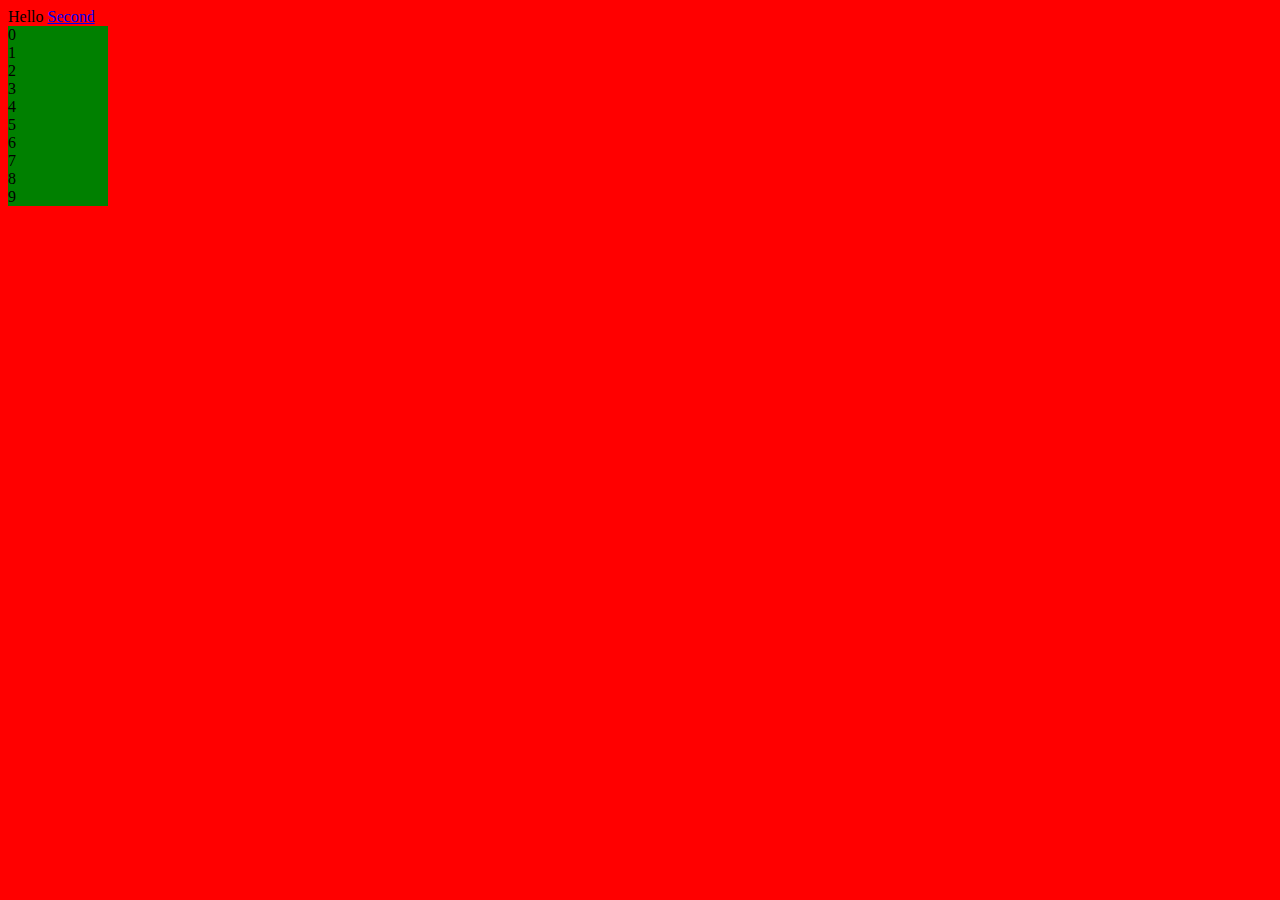
<file: static/index.html>
<!DOCTYPE html>
<html lang="en">
<head>
    <meta charset="UTF-8">
    <meta http-equiv="X-UA-Compatible" content="IE=edge">
    <meta name="viewport" content="width=device-width, initial-scale=1.0">
    <title>Document</title>
    <link rel="stylesheet" href="style.css">
</head>
<body>
    Hello
    <a href="second">Second</a>
    <div id="sss"></div>
    <script defer src="script.js">

    </script>
</body>
</html>
</file>
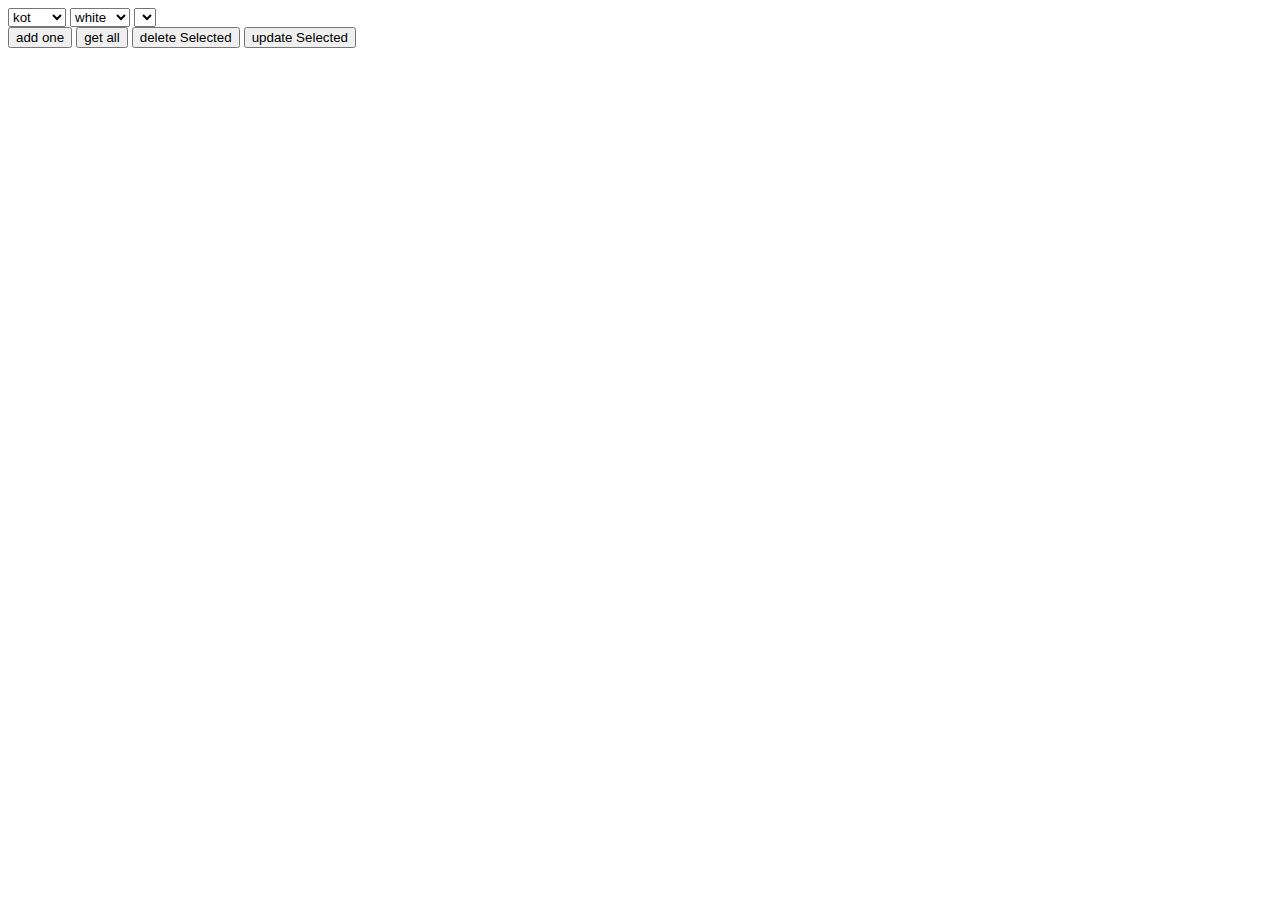
<file: 02/MVC/app/views/index.html>
<!DOCTYPE html>
<html lang="en">
<head>
    <meta charset="UTF-8">
    <meta http-equiv="X-UA-Compatible" content="IE=edge">
    <meta name="viewport" content="width=device-width, initial-scale=1.0">
    <title>Hi</title>
</head>
<body>
    <select name="animal" id="animal">
        <option value="kot">kot</option>
        <option value="pies">pies</option>
        <option value="krowa">krowa</option>
    </select>
    <select name="color" id="color">
        <option value="white">white</option>
        <option value="black">black</option>
        <option value="yellow">yellow</option>
    </select>
    <select name="animals" id="list"></select>
    <br/>
    <button id="addOne">add one</button>
    <button id="getAll">get all</button>
    <button id="deleteSelected">delete Selected</button>
    <button id="updateSelected">update Selected</button>
    <script defer>
        function updateAnimals(data){
            let list = document.getElementById("list");
            list.innerHTML = "";
            data.forEach(element => {
                let option = document.createElement("option");
                option.value = element.id;
                option.text = element.id;
                list.appendChild(option);
            });
        }
        document.getElementById("addOne").onclick = async ()=>{
            await fetch("/add", 
                {
                    method: "POST",
                    body: JSON.stringify({
                        name: document.getElementById("animal").value,
                        color: document.getElementById("color").value,
                    })
                }
            )   
                .then(response => response.json())
                .then(data => {
                        alert(JSON.stringify(data, null, 2));
                        updateAnimals(data.arr)
                    }
                )
        }
        document.getElementById("getAll").onclick = async ()=>{
            await fetch("/getall", 
                {
                    method: "POST",
                }
            )   
                .then(response => response.json())
                .then(data => {
                        alert(JSON.stringify(data, null, 2));
                        updateAnimals(data.all)
                    }
                )
        }
        document.getElementById("deleteSelected").onclick = async ()=>{
            console.log("delete")
            await fetch("/delete", 
                {
                    method: "POST",
                    body: JSON.stringify({
                        selectedId: document.getElementById("list").value,
                    })
                }
            )   
                .then(response => response.json())
                .then(data => {
                        alert(JSON.stringify(data, null, 2));
                        updateAnimals(data.arr)
                    }
                )
        }
        document.getElementById("updateSelected").onclick = async ()=>{
            console.log("delete")
            await fetch("/update", 
                {
                    method: "POST",
                    body: JSON.stringify({
                        selectedId: document.getElementById("list").value,
                    })
                }
            )   
                .then(response => response.json())
                .then(data => {
                        alert(JSON.stringify(data, null, 2));
                        updateAnimals(data.arr)
                    }
                )
        }
    </script>
</body>
</html>
</file>
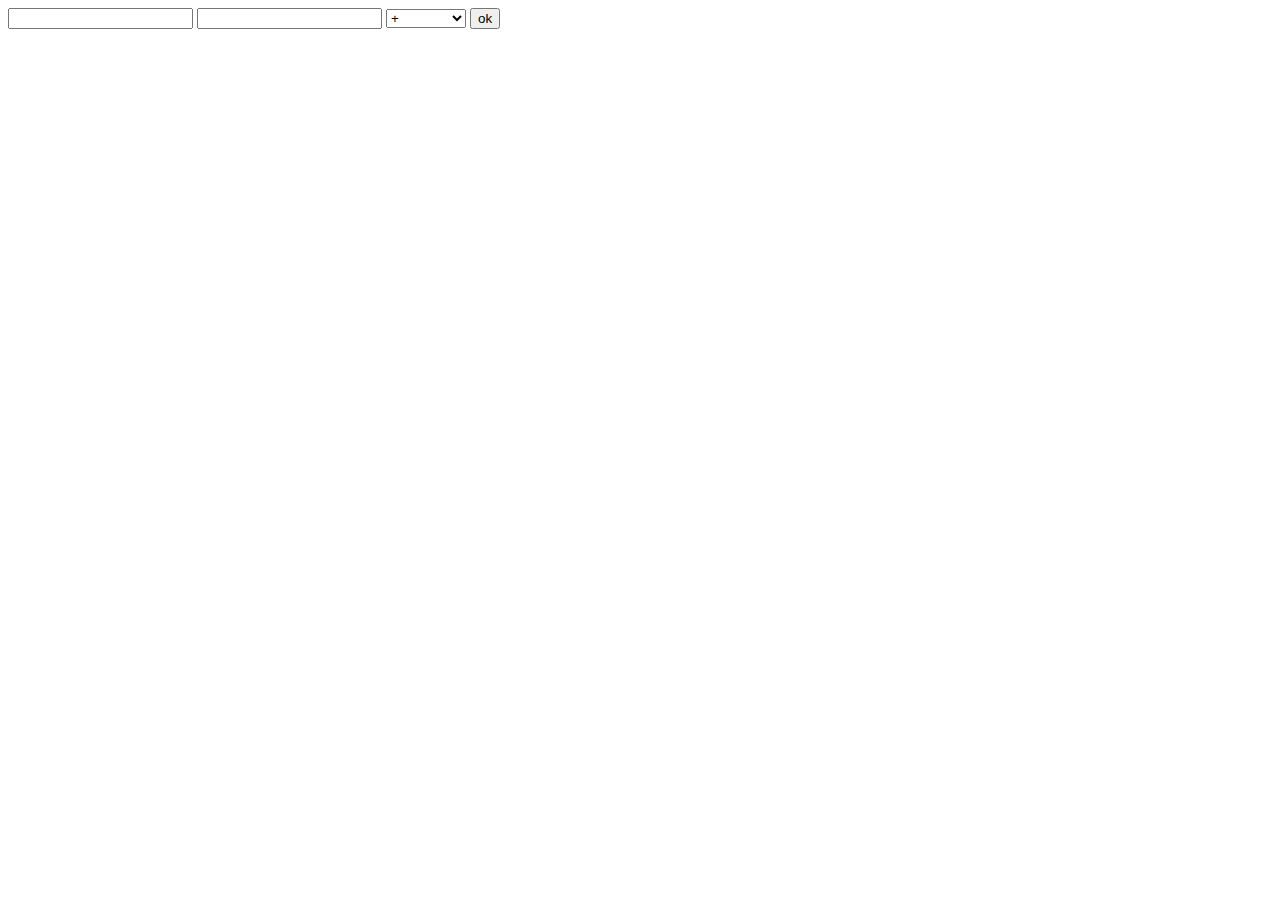
<file: static/index11.html>
<!DOCTYPE html>
<html lang="en">
<head>
    <meta charset="UTF-8">
    <meta http-equiv="X-UA-Compatible" content="IE=edge">
    <meta name="viewport" content="width=device-width, initial-scale=1.0">
    <title>Document</title>
</head>
<body>
    <form method="POST" action="/post">
        <input type="text" name="a" id="">
        <input type="text" name="b" id="">
        <select name="operation">
            <option value="+">+</option>
            <option value="-">-</option>
            <option value="/">/</option>
            <option value="*">*</option>
            <option value="all">wszystkie</option>
        </select>
        <input type="submit" value="ok">
    </form>
</body>
</html>
</file>
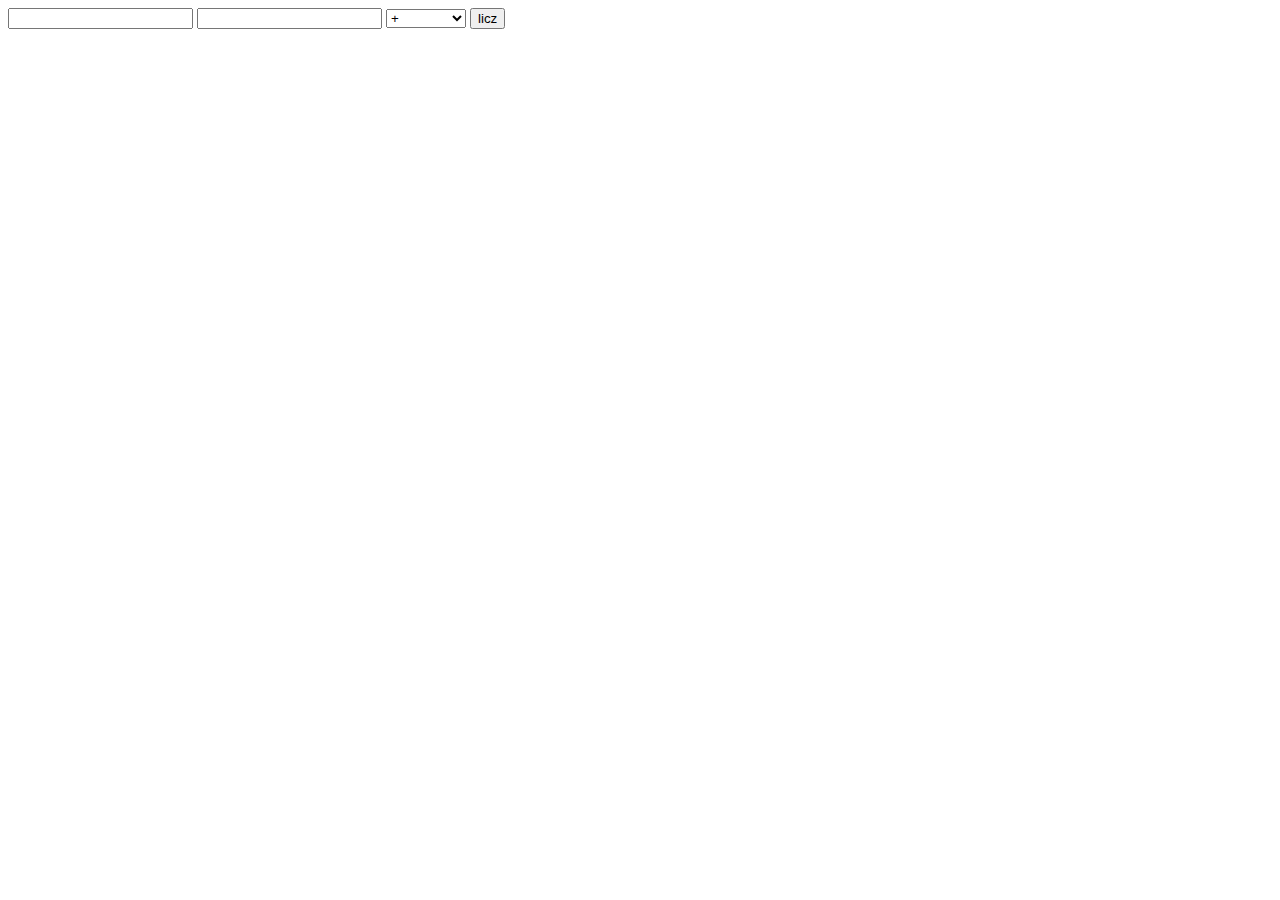
<file: static/index12.html>
<!DOCTYPE html>
<html lang="en">
<head>
    <meta charset="UTF-8">
    <meta http-equiv="X-UA-Compatible" content="IE=edge">
    <meta name="viewport" content="width=device-width, initial-scale=1.0">
    <title>Document</title>
</head>
<body>
    <input type="text" name="a" id="a">
    <input type="text" name="b" id="b">
    <select name="operation" id="op">
        <option value="+">+</option>
        <option value="-">-</option>
        <option value="/">/</option>
        <option value="*">*</option>
        <option value="all">wszystkie</option>
    </select>
    <button id="btn">licz</button>
    <script defer>
        let a = document.getElementById("a").value;
        let b = document.getElementById("a").value;
        let operation = document.getElementById("op").value;
        document.getElementById("btn").addEventListener("click", function(){
            let data = new URLSearchParams();
            data.append("a", 1);
            data.append("b", 2);

            const options = {
            method: "POST",
            body: data
            };

            fetch("/obliczenia", options)
            .then(response => response.json())
            .then(data => console.log(data))
            .catch(error => console.log(error));
        });
    </script>
</body>
</html>
</file>
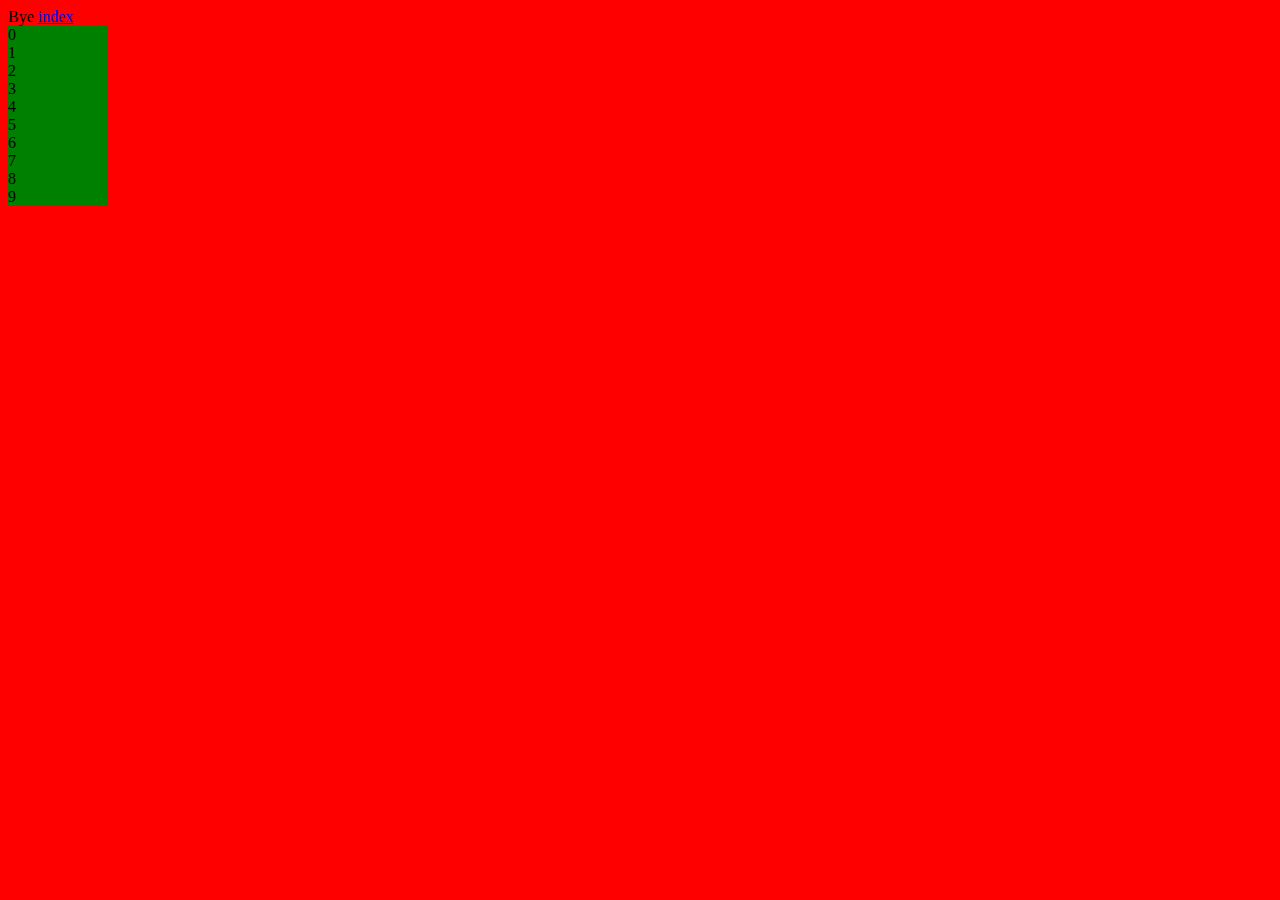
<file: static/second.html>
<!DOCTYPE html>
<html lang="en">
<head>
    <meta charset="UTF-8">
    <meta http-equiv="X-UA-Compatible" content="IE=edge">
    <meta name="viewport" content="width=device-width, initial-scale=1.0">
    <title>Document</title>
    <link rel="stylesheet" href="style.css">
</head>
<body>
    Bye
    <a href="index.html">index</a>
    <div id="sss"></div>
    <script defer src="script.js">

    </script>
</body>
</html>
</file>
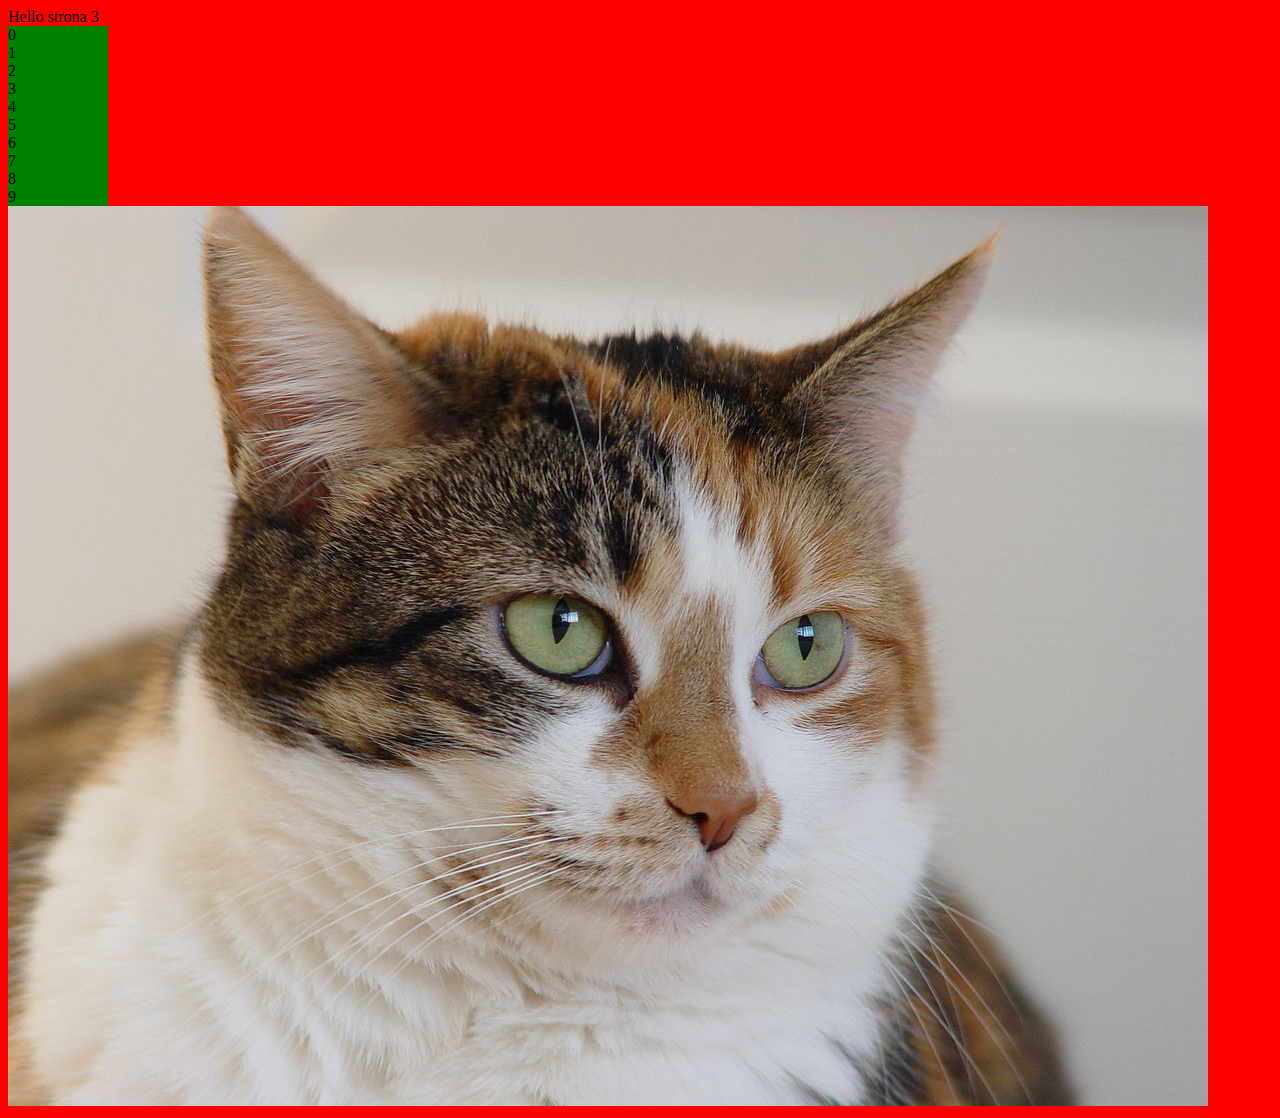
<file: static/third.html>
<!DOCTYPE html>
<html lang="en">
<head>
    <meta charset="UTF-8">
    <meta http-equiv="X-UA-Compatible" content="IE=edge">
    <meta name="viewport" content="width=device-width, initial-scale=1.0">
    <title>Document</title>
    <link rel="stylesheet" href="style.css">
</head>
<body>
    Hello strona 3
    <div id="sss"></div>
    <img src="ca t.jpg" alt="cat"/>
    <script defer src="script.js">
    </script>
</body>
</html>
</file>
<file: static/style.css>
body{
    background-color: red;
}
#sss{
    width: 100px;
    background-color: green;
}
</file>
